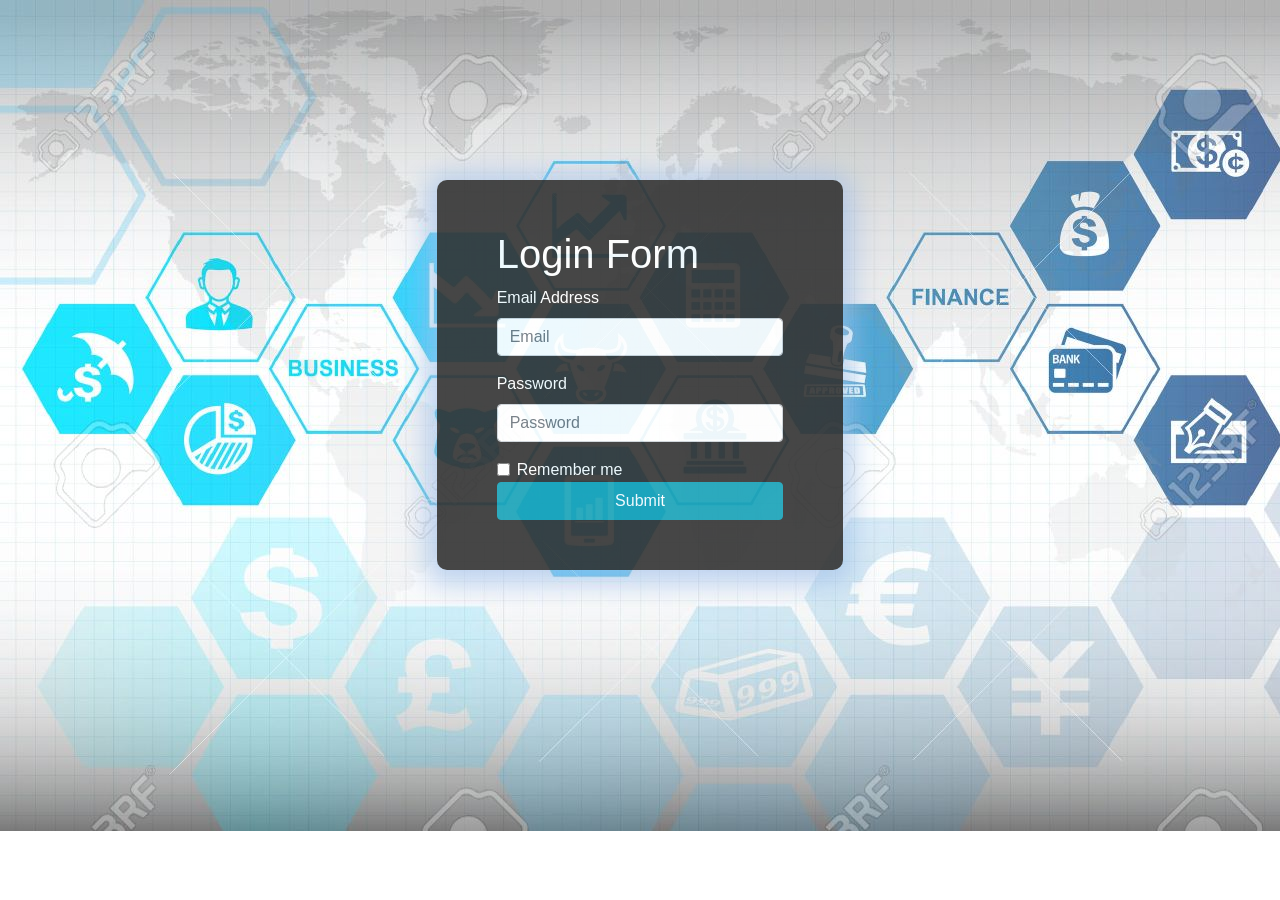
<file: index.html>
<!DOCTYPE html>
<html lang="en">
    <head>
        <title>Login</title>
        <meta charset="utf-8">
        <meta name="viewport" content="width=device-width, initial-scale=1">
        <link rel="stylesheet" href="https://stackpath.bootstrapcdn.com/bootstrap/4.3.1/css/bootstrap.min.css" integrity="sha384-ggOyR0iXCbMQv3Xipma34MD+dH/1fQ784/j6cY/iJTQUOhcWr7x9JvoRxT2MZw1T" crossorigin="anonymous">
        <script src="https://stackpath.bootstrapcdn.com/bootstrap/4.3.1/js/bootstrap.min.js" integrity="sha384-JjSmVgyd0p3pXB1rRibZUAYoIIy6OrQ6VrjIEaFf/nJGzIxFDsf4x0xIM+B07jRM" crossorigin="anonymous"></script>
        <link href="css/global.css" type="text/css" rel="stylesheet">
        <script src="https://ajax.googleapis.com/ajax/libs/jquery/3.4.1/jquery.min.js"></script>
    </head>
    <body>
        <div class="conainer-fluid bg">
            <div class="row">
                <div class="col-md-4 col-sm-4 col-xs-12"></div>
                <div class="col-md-4 col-sm-4 col-xs-12">
                    <!-- form start -->
                    <form class="form-container" action="addTransaction.html">
                        <h1>Login Form</h1>
                        <div class="form-group">
                          <label for="exampleInputEmail1">Email Address</label>
                          <input type="email" class="form-control" id="exampleInputEmail1" aria-describedby="emailHelp" placeholder="Email">
                        </div>
                        <div class="form-group">
                          <label for="exampleInputPassword1">Password</label>
                          <input type="password" class="form-control" id="exampleInputPassword1" placeholder="Password">
                        </div>
                        <div class="form-check">
                          <input type="checkbox" class="form-check-input" id="exampleCheck1">
                          <label class="form-check-label" for="exampleCheck1">Remember me</label>
                        </div>
                        <button type="submit" class="btn btn-info btn-block">Submit</button>
                      </form>
                    <!-- form end -->
              	</div>
                <div class="col-md-4 col-sm-4 col-xs-12"></div>
        	</div>
        </div>
    </body>
</html>
</file>
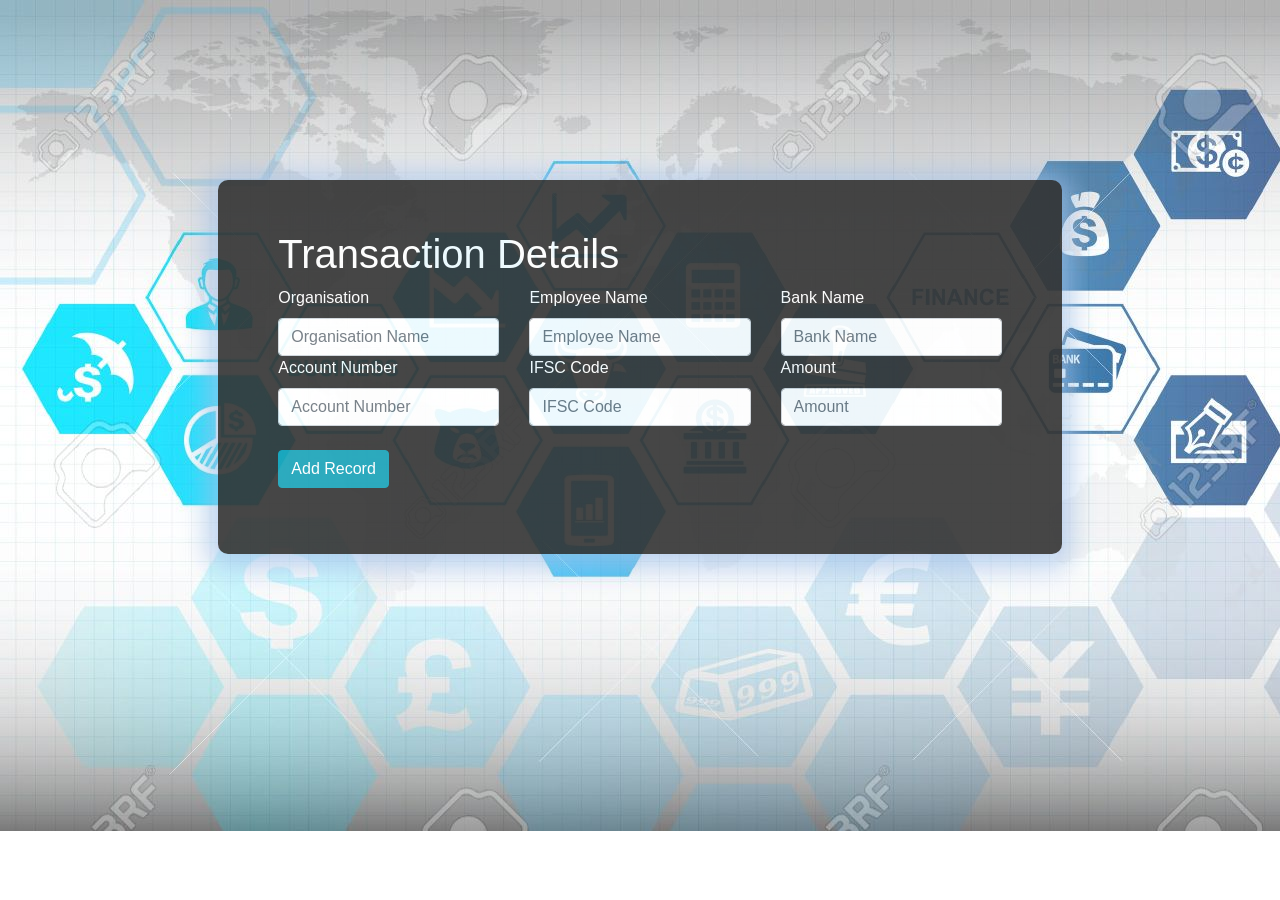
<file: addTransaction.html>
<!DOCTYPE html>
<html lang="en">
    <head>
        <title>Add Transaction</title>
        <meta charset="utf-8">
        <meta name="viewport" content="width=device-width, initial-scale=1">
        <script src="https://ajax.googleapis.com/ajax/libs/jquery/3.4.1/jquery.min.js"></script>
        <link rel="stylesheet" href="https://stackpath.bootstrapcdn.com/bootstrap/4.3.1/css/bootstrap.min.css" integrity="sha384-ggOyR0iXCbMQv3Xipma34MD+dH/1fQ784/j6cY/iJTQUOhcWr7x9JvoRxT2MZw1T" crossorigin="anonymous">
        <script src="https://stackpath.bootstrapcdn.com/bootstrap/4.3.1/js/bootstrap.min.js" integrity="sha384-JjSmVgyd0p3pXB1rRibZUAYoIIy6OrQ6VrjIEaFf/nJGzIxFDsf4x0xIM+B07jRM" crossorigin="anonymous"></script>
        <link href="css/global.css" type="text/css" rel="stylesheet">
        
        
	    <script>
			function addTransaction() {
				
				document.getElementById("status").innerHTML="";
				var organisation = document.getElementById("organisation").value;
				var empName = document.getElementById("empName").value;
				var bankName = document.getElementById("bankName").value;
				var accNumber = document.getElementById("accNumber").value;
				var ifscCode = document.getElementById("ifscCode").value;
				var amount = document.getElementById("amount").value;

			  if (window.XMLHttpRequest) {
			    // code for IE7+, Firefox, Chrome, Opera, Safari
			    xmlhttp=new XMLHttpRequest();
			  } else { // code for IE6, IE5
			    xmlhttp=new ActiveXObject("Microsoft.XMLHTTP");
			  }
			  xmlhttp.onreadystatechange=function() {
			    if (this.readyState==4 && this.status==200) {
			      document.getElementById("status").innerHTML=this.responseText;
			    }
			  }
			  xmlhttp.open("POST","/transaction/addRecord.jsp?organisation="+organisation+"&empName="+empName+"&bankName="+bankName+"&accNumber="+accNumber+"&ifscCode="+ifscCode+"&amount="+amount,true);
			  xmlhttp.send();
			}
		</script>
    </head>
    <body>
        <div class="conainer-fluid bg">
            <div class="row">
                <div class="col-md-2 col-sm-2 col-xs-12"></div>
                <div class="col-md-8 col-sm-8 col-xs-12">
	                    <!-- form start -->
	                    <form class="form-container form-group" action="" method="post">
	                        <h1>Transaction Details</h1>
	                        <div class="row">
		                        <div class="col-md-4">
		                          <label for="organisation">Organisation</label>
		                          <input type="text" class="form-control" name="organisation" id="organisation" placeholder="Organisation Name">
		                         </div>
		                         <div class="col-md-4"> 
		                          <label for="empName">Employee Name</label>
		                          <input type="text" class="form-control" name="ename" id="empName" placeholder="Employee Name">
		                        </div>
		                        <div class="col-md-4"> 
		                          <label for="bankName">Bank Name</label>
		                          <input type="text" class="form-control" name="lname" id="bankName" placeholder="Bank Name">
		                        </div>
	                        </div>
	                        <div class="row">
		                        <div class="col-md-4">
		                          <label for=""accNumber"">Account Number</label>
		                          <input type="text" class="form-control" name="mnumber" id="accNumber" placeholder="Account Number">
		                         </div>
		                         <div class="col-md-4"> 
		                          <label for="ifscCode">IFSC Code</label>
		                          <input type="text" class="form-control" name="email" id="ifscCode" placeholder="IFSC Code">
		                        </div>
		                        <div class="col-md-4"> 
		                          <label for=""amount"">Amount</label>
		                          <input type="text" class="form-control" name="email" id="amount" placeholder="Amount">
		                        </div>
	                        </div>
	                        <br>
	                        <button type="button" onclick="addTransaction()" class="btn btn-info" >Add Record</button>
	                        <p id="status"></p>
                      	</form>
                    <!-- form end -->
              	</div>
                <div class="col-md-4 col-sm-4 col-xs-12"></div>
        	</div>
        </div>
    </body>
</html>
</file>
<file: css/global.css>
*{color:#fff}

.bg{background: url(../images/bg.jpg) no-repeat; width: 100%; height: 100vh;}

.body{
	overflow-y:hidden;
	overflow-x:hidden;
}

.form-container{
	background-color: #333;
	opacity: 0.9;
	border-radius: 10px; 
    padding: 50px 60px;
    margin-top:20vh;
    box-shadow: -1px 4px 26px 11px rgba(162, 192, 233, 0.75)
}
</file>
